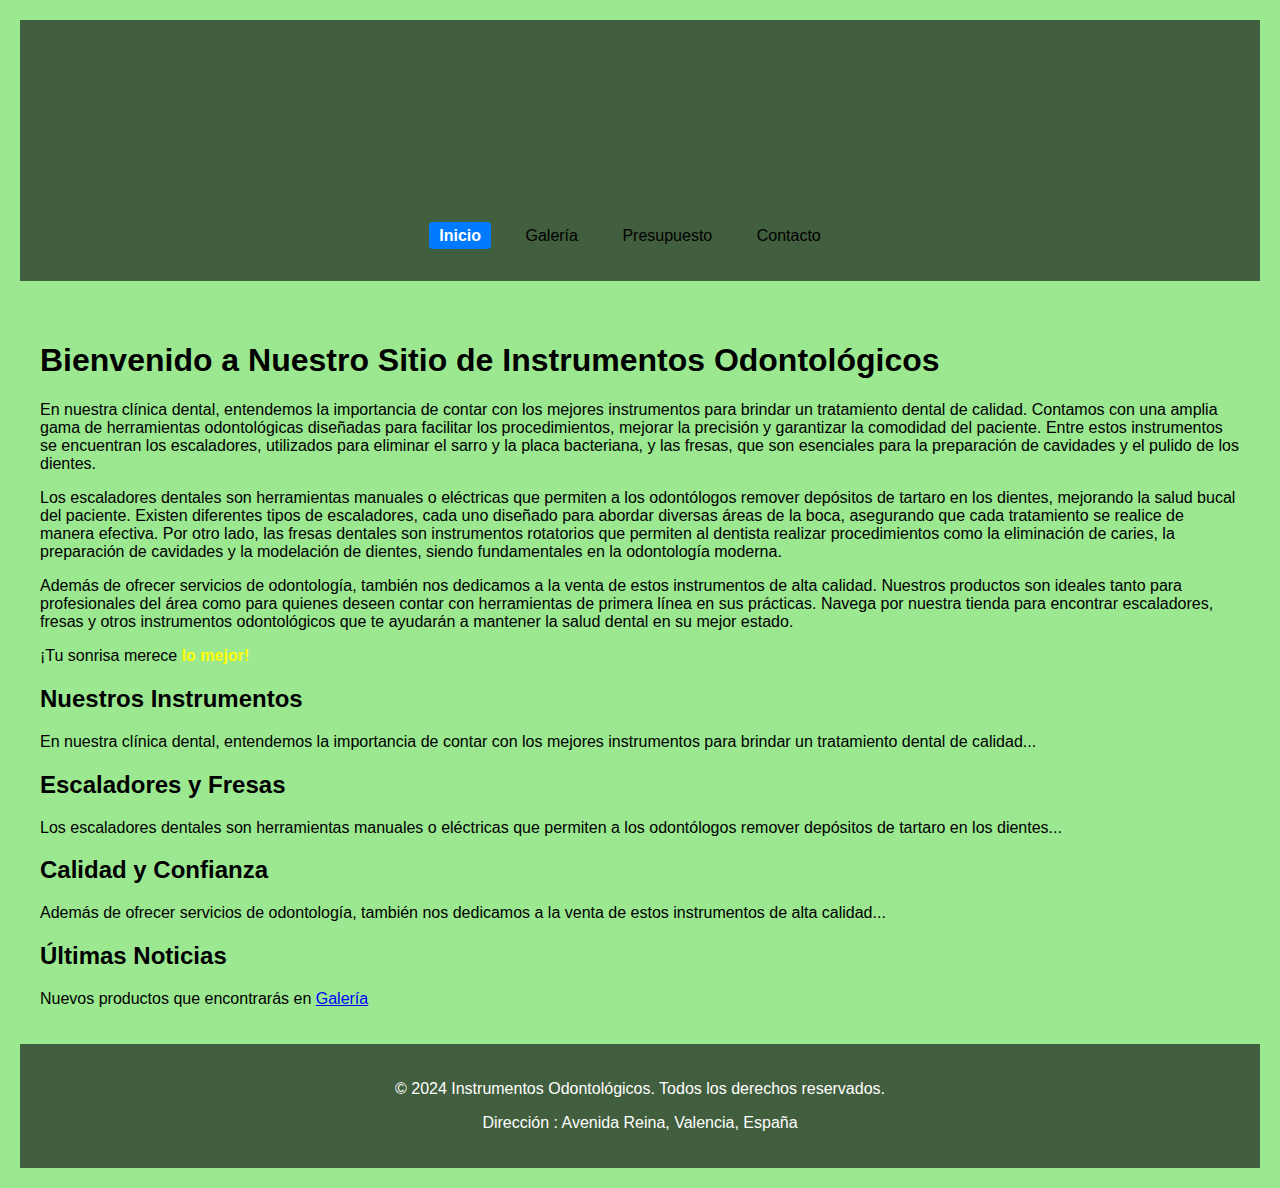
<file: index.html>
<!DOCTYPE html>
<html lang="es">
<head>
    <meta charset="UTF-8">
    <meta name="viewport" content="width=device-width, initial-scale=1.0">
    <title>Rominaodonto</title>
    <link rel="stylesheet" href="css/styles.css">
 
</head>
<body>
    
    
    <header>
        <img src="images/logo.png" alt="Logo" class="logo">
        <nav>
            <ul>
                <li><a href="index.html" class="active">Inicio</a></li>
                <li><a href="views/galeria.html">Galería</a></li>
                <li><a href="views/presupuesto.html">Presupuesto</a></li>
                <li><a href="views/contacto.html">Contacto</a></li>
            </ul>
        </nav>
    </header>

    <main>
        <h1>Bienvenido a Nuestro Sitio de Instrumentos Odontológicos</h1>
        <p>En nuestra clínica dental, entendemos la importancia de contar con los mejores instrumentos para brindar un tratamiento dental de calidad. Contamos con una amplia gama de herramientas odontológicas diseñadas para facilitar los procedimientos, mejorar la precisión y garantizar la comodidad del paciente. 
            Entre estos instrumentos se encuentran los escaladores, utilizados para eliminar el sarro y la placa bacteriana, y las fresas, que son esenciales para la preparación de cavidades y el pulido de los dientes.</p>
        <p>Los escaladores dentales son herramientas manuales o eléctricas que permiten a los odontólogos remover depósitos de tartaro en los dientes, mejorando la salud bucal del paciente. Existen diferentes tipos de escaladores, cada uno diseñado para abordar diversas áreas de la boca, asegurando que cada tratamiento se realice de manera efectiva. Por otro lado, las fresas dentales son instrumentos rotatorios que permiten al dentista realizar procedimientos como la eliminación de caries, la preparación de cavidades y la modelación de dientes, siendo fundamentales en la odontología moderna.</p>
        <p>Además de ofrecer servicios de odontología, también nos dedicamos a la venta de estos instrumentos de alta calidad. Nuestros productos son ideales tanto para profesionales del área como para quienes deseen contar con herramientas de primera línea en sus prácticas. Navega por nuestra tienda para encontrar escaladores, fresas y otros instrumentos odontológicos que te ayudarán a mantener la salud dental en su mejor estado. </p>
        <p>¡Tu sonrisa merece <span class="highlight">lo mejor!</span></p>
        <section>
            <h2>Nuestros Instrumentos</h2>
            <p>En nuestra clínica dental, entendemos la importancia de contar con los mejores instrumentos para brindar un tratamiento dental de calidad...</p>
        </section>

        <!-- Sección 2 -->
        <section>
            <h2>Escaladores y Fresas</h2>
            <p>Los escaladores dentales son herramientas manuales o eléctricas que permiten a los odontólogos remover depósitos de tartaro en los dientes...</p>
        </section>

        <!-- Sección 3 -->
        <section>
            <h2>Calidad y Confianza</h2>
            <p>Además de ofrecer servicios de odontología, también nos dedicamos a la venta de estos instrumentos de alta calidad...</p>
        </section>

        <!-- Sección 4: Noticias -->
        <section>
            <h2>Últimas Noticias</h2>
            <p>Nuevos productos que encontrarás en <a href="views/galeria.html">Galería</a> </p>
           <!-- Este contenedor se usará para cargar las noticias -->
        </section>
        
    </main>

    <footer>
      
            <p>&copy; 2024 Instrumentos Odontológicos. Todos los derechos reservados.</p>
            <p id="direccion-empresa"> Dirección : Avenida Reina, Valencia, España</p>
    
    </footer>
    <script src="js/scripts.js"></script>
    

</body>
</html>
</file>
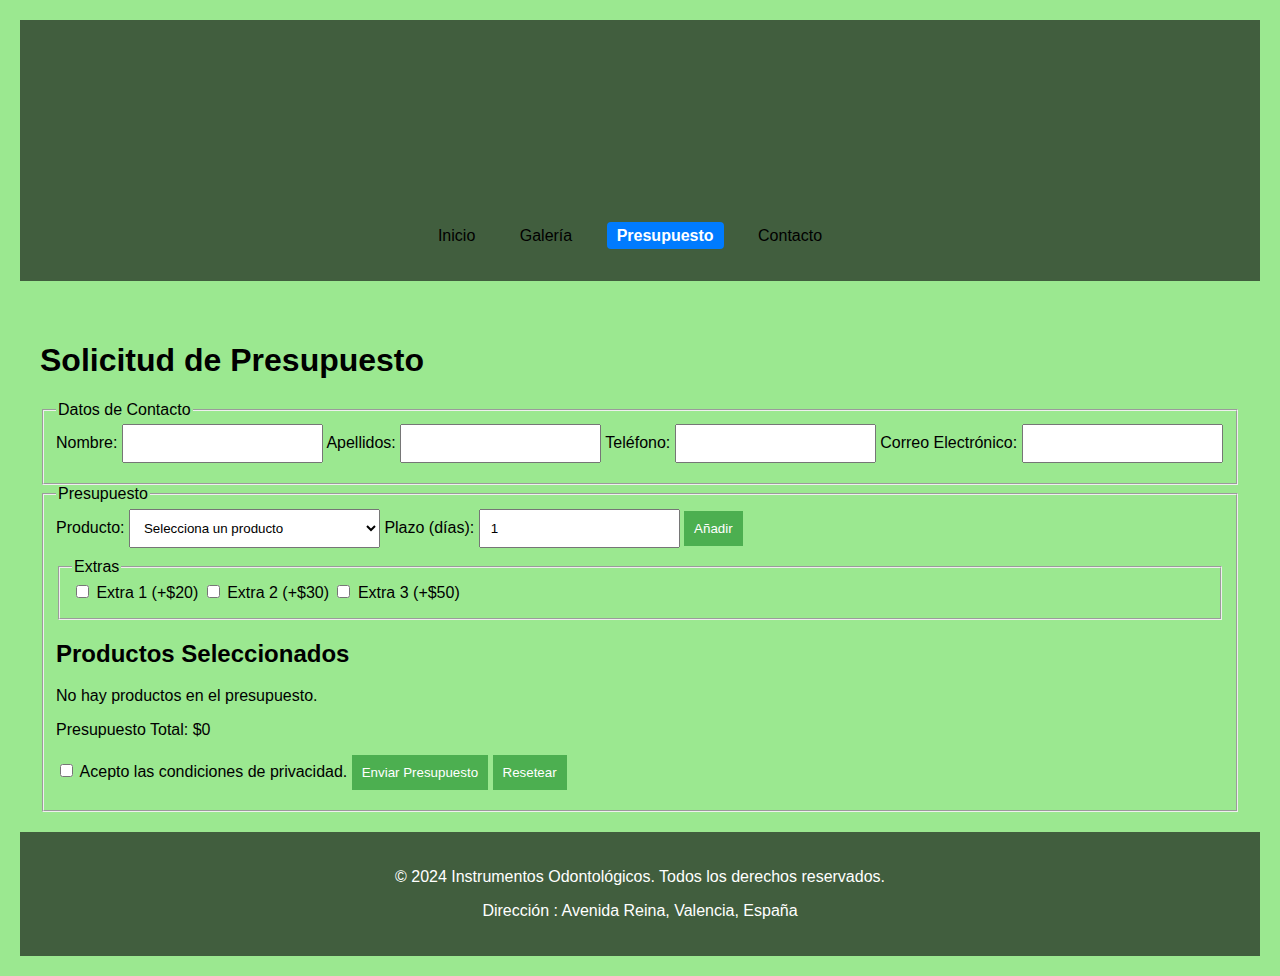
<file: views/presupuesto.html>
<!DOCTYPE html>
<html lang="es">
<head>
    <meta charset="UTF-8">
    <meta name="viewport" content="width=device-width, initial-scale=1.0">
    <title>Presupuesto</title>
    <link rel="stylesheet" href="../css/styles.css">
</head>

<body style="background-color: #9be890;">
    <header>
        <img src="../images/logo.png" alt="Logo" class="logo">
        <nav>
            <ul>
                <li><a href="../index.html">Inicio</a></li>
                <li><a href="../views/galeria.html">Galería</a></li>
                <li><a href="presupuesto.html" class="active">Presupuesto</a></li>
                <li><a href="../views/contacto.html">Contacto</a></li>
            </ul>
        </nav>
    </header>

    <main>
        <h1>Solicitud de Presupuesto</h1>
        <form id="presupuesto-form">
            <fieldset>
                <legend>Datos de Contacto</legend>
                <label for="nombre">Nombre:</label>
                <input type="text" id="nombre" required maxlength="15" pattern="[A-Za-z]+" title="Solo letras, máximo 15 caracteres">
                
                <label for="apellidos">Apellidos:</label>
                <input type="text" id="apellidos" required maxlength="40" pattern="[A-Za-z ]+" title="Solo letras, máximo 40 caracteres">
                
                <label for="telefono">Teléfono:</label>
                <input type="tel" id="telefono" required maxlength="9" pattern="\d{9}" title="Solo números, máximo 9 dígitos">
                
                <label for="email">Correo Electrónico:</label>
                <input type="email" id="email" required>
            </fieldset>

            <fieldset>
                <legend>Presupuesto</legend>
                <label for="producto">Producto:</label>
                <select id="producto" required>
                    <option value="" disabled selected>Selecciona un producto</option>
                    <option value="producto1" data-precio="100">Escalador de dientes - $100</option>
                    <option value="producto2" data-precio="150">Instrumentos de exploración - $150</option>
                    <option value="producto3" data-precio="200">Fresas odontológicas - $200</option>
                </select>
            
                <label for="plazo">Plazo (días):</label>
                <input type="number" id="plazo" min="1" value="1" required>
                <button type="button" id="añadir-producto">Añadir</button> <!-- Botón Añadir -->
            
                <fieldset>
                    <legend>Extras</legend>
                    <label><input type="checkbox" class="extra" value="20"> Extra 1 (+$20)</label>
                    <label><input type="checkbox" class="extra" value="30"> Extra 2 (+$30)</label>
                    <label><input type="checkbox" class="extra" value="50"> Extra 3 (+$50)</label>
                </fieldset>
                <h2>Productos Seleccionados</h2>
                <div id="presupuesto-container"></div>
                <p id="presupuesto-final">Presupuesto Total: $0</p>
                <label>
                    <input type="checkbox" id="aceptar" required>
                    Acepto las condiciones de privacidad.
                </label>
                <button id="btn-enviar-presupuesto">Enviar Presupuesto</button>

                <button type="reset" id="resetear-presupuesto">Resetear</button>
                
            </fieldset>
            
        </form>
    </main>

    <footer>
        <p>&copy; 2024 Instrumentos Odontológicos. Todos los derechos reservados.</p>
        <p id="direccion-empresa"> Dirección : Avenida Reina, Valencia, España</p>
    </footer>
    <script src="../js/scripts.js"></script>
    

</body>
</html>
</file>
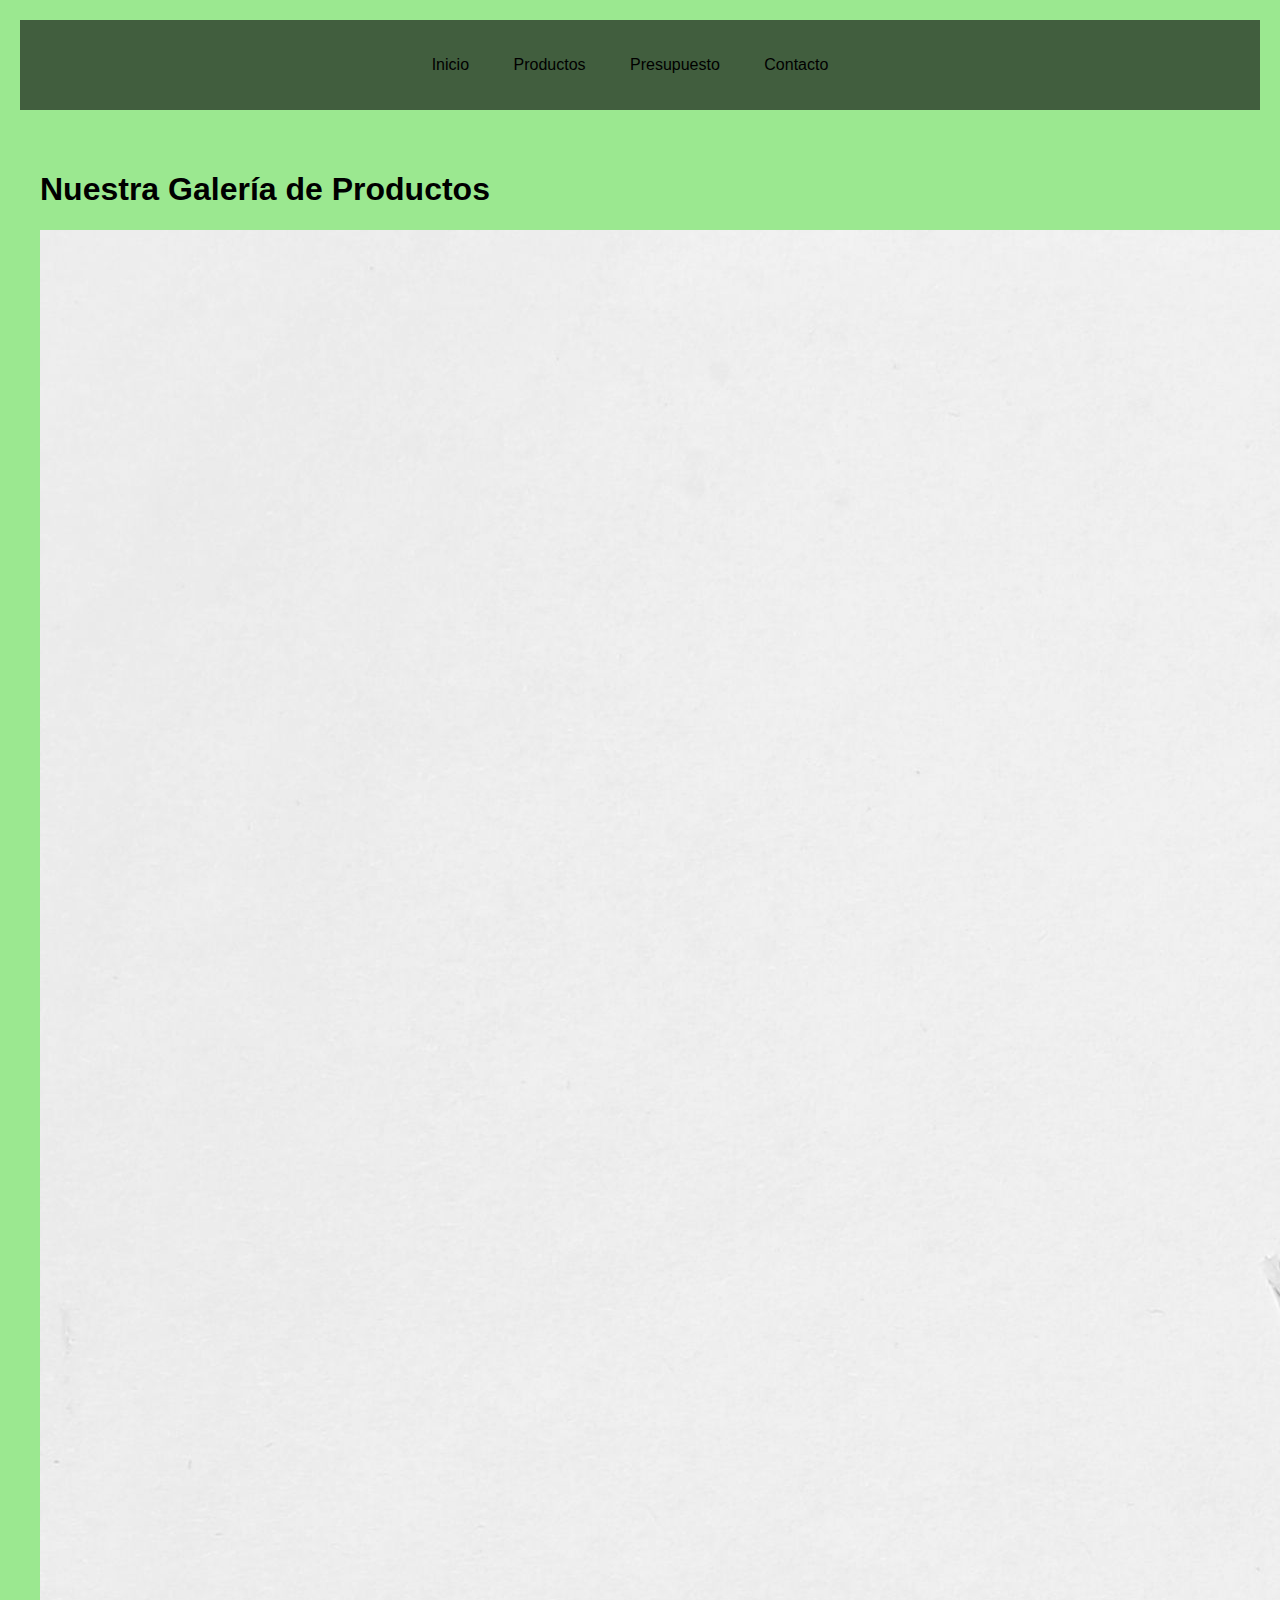
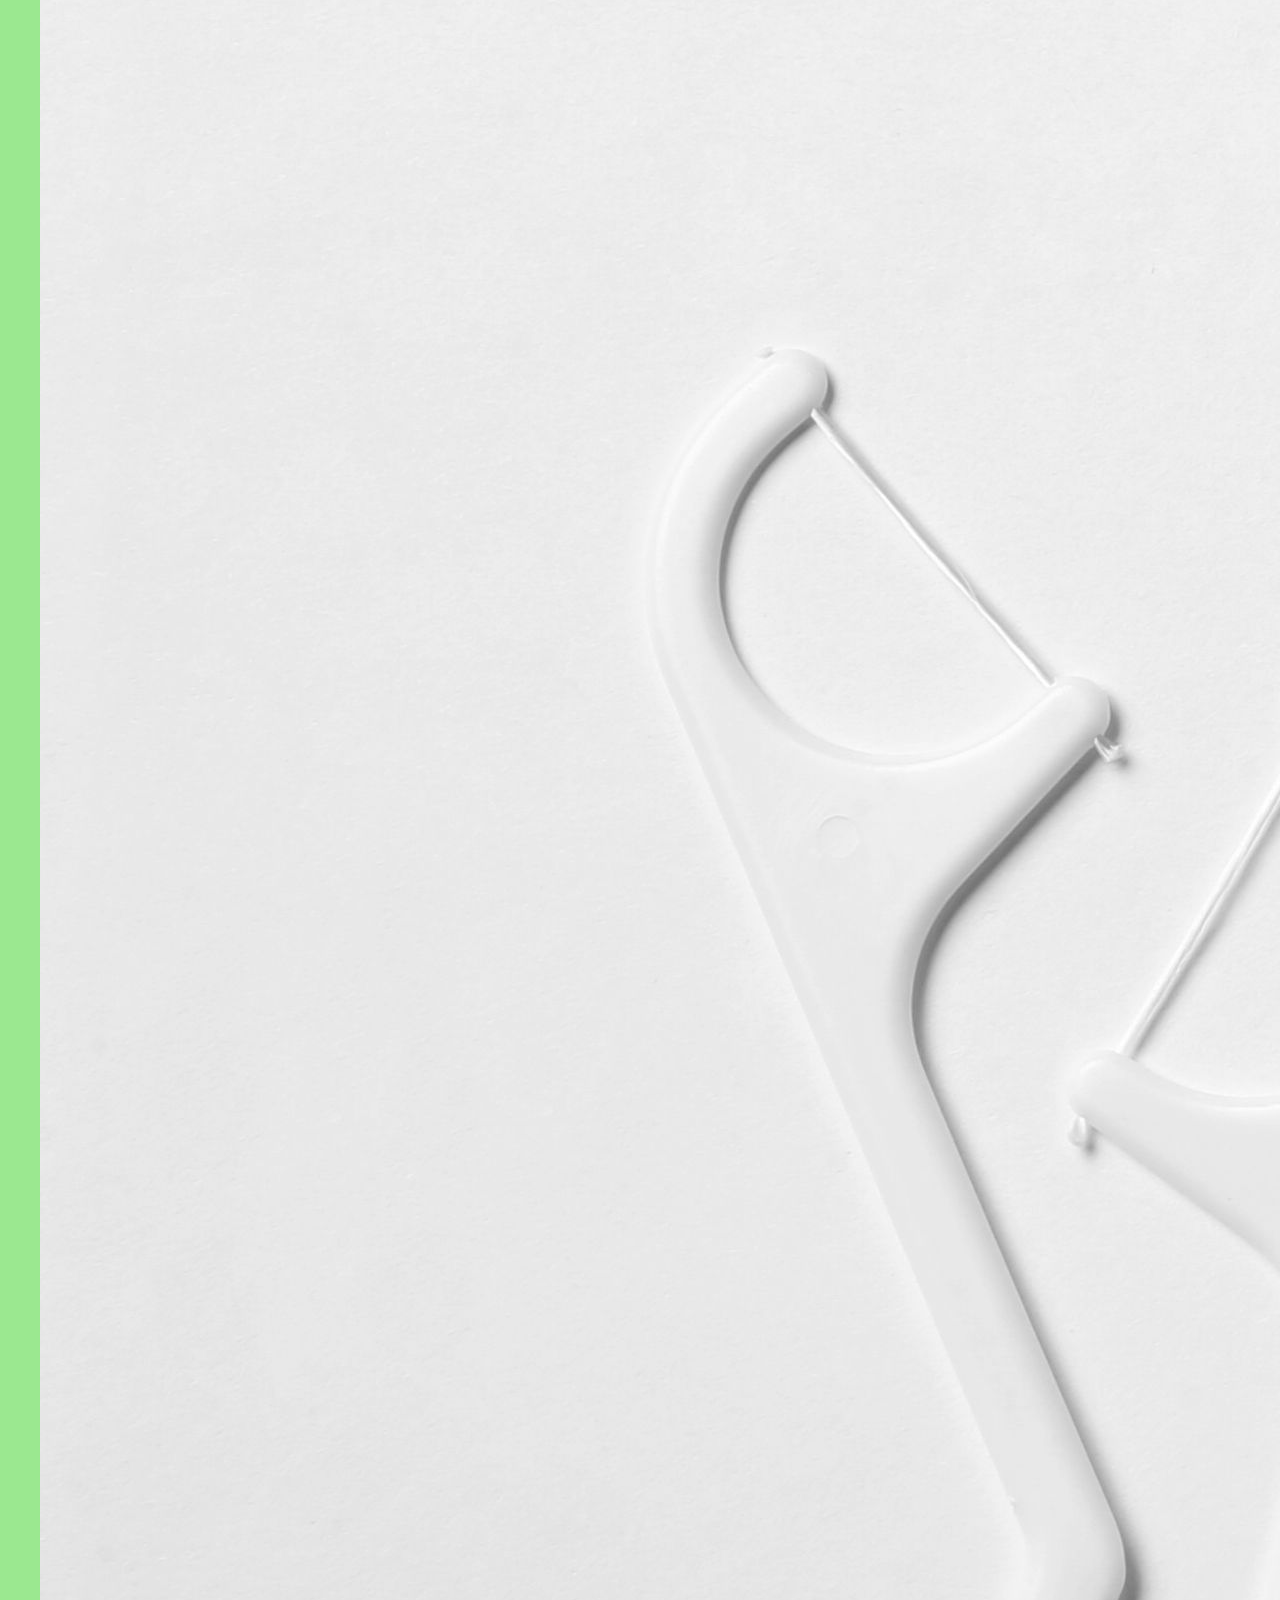
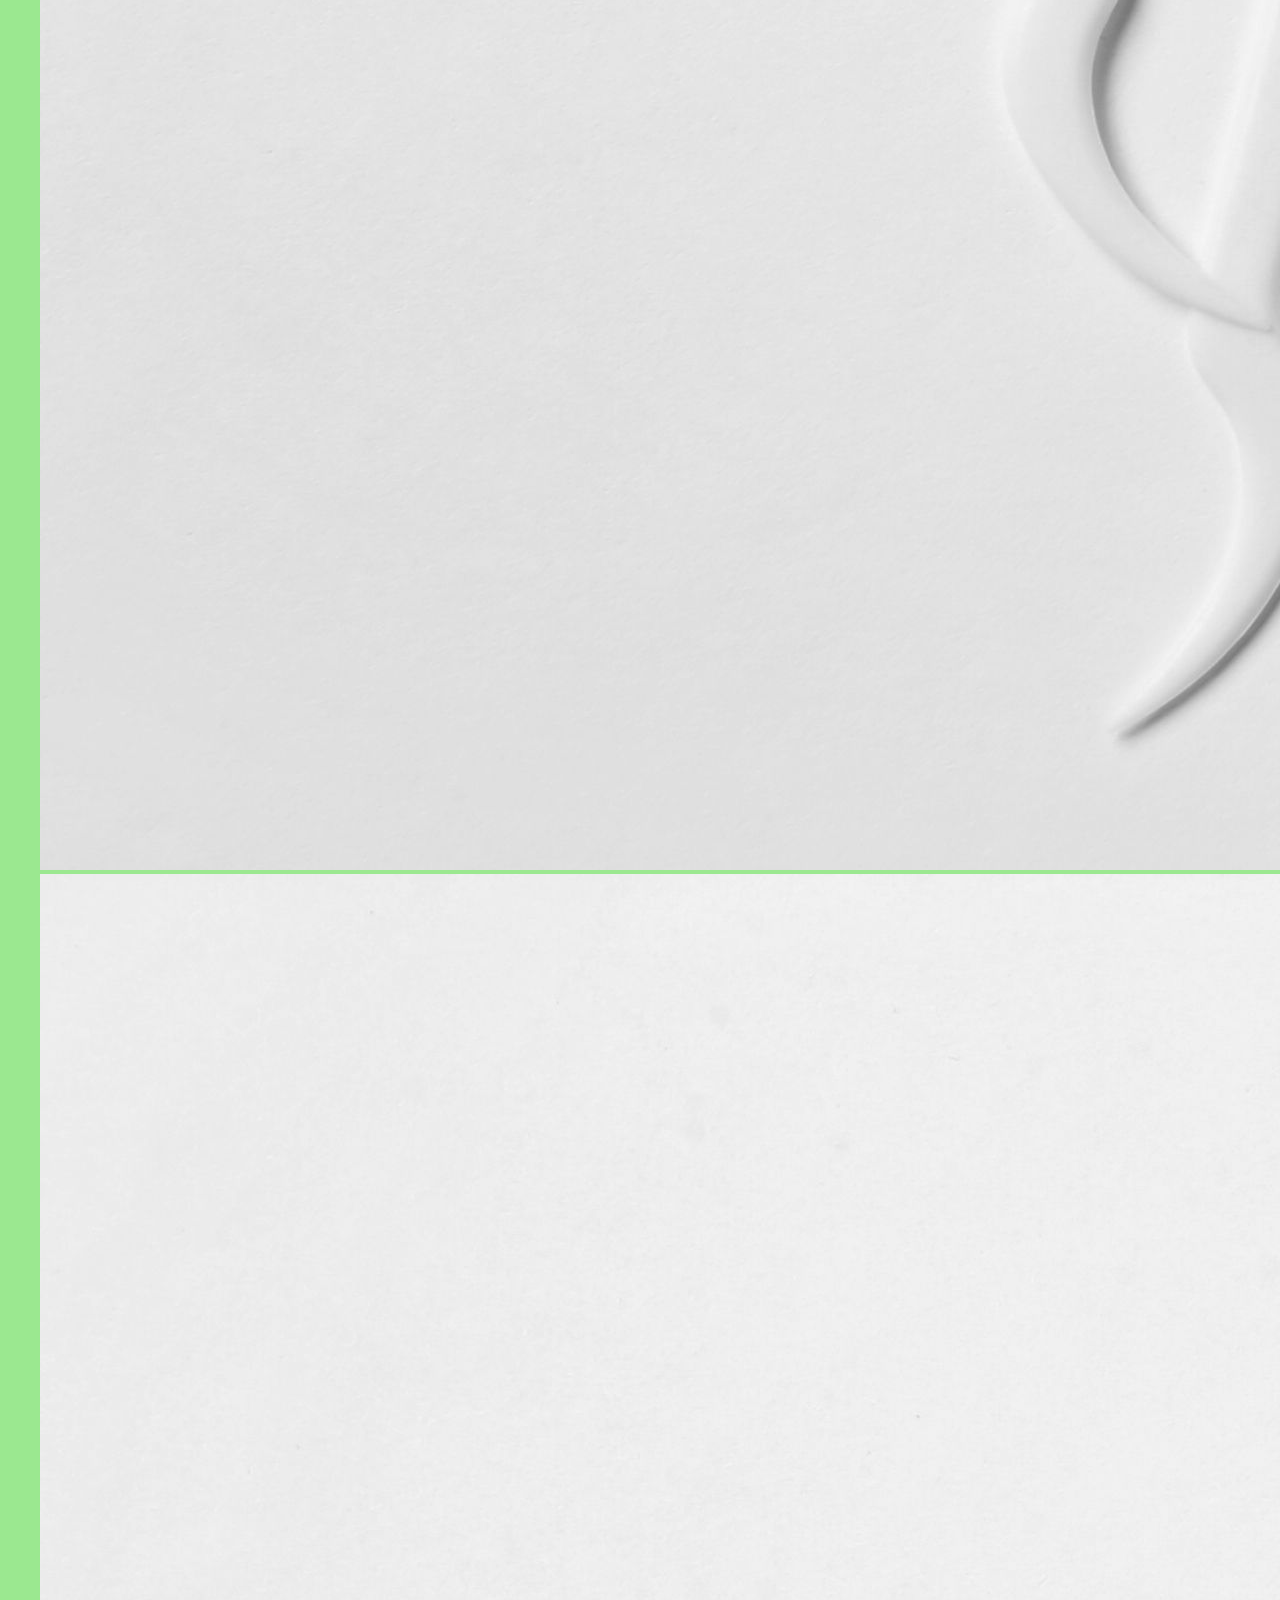
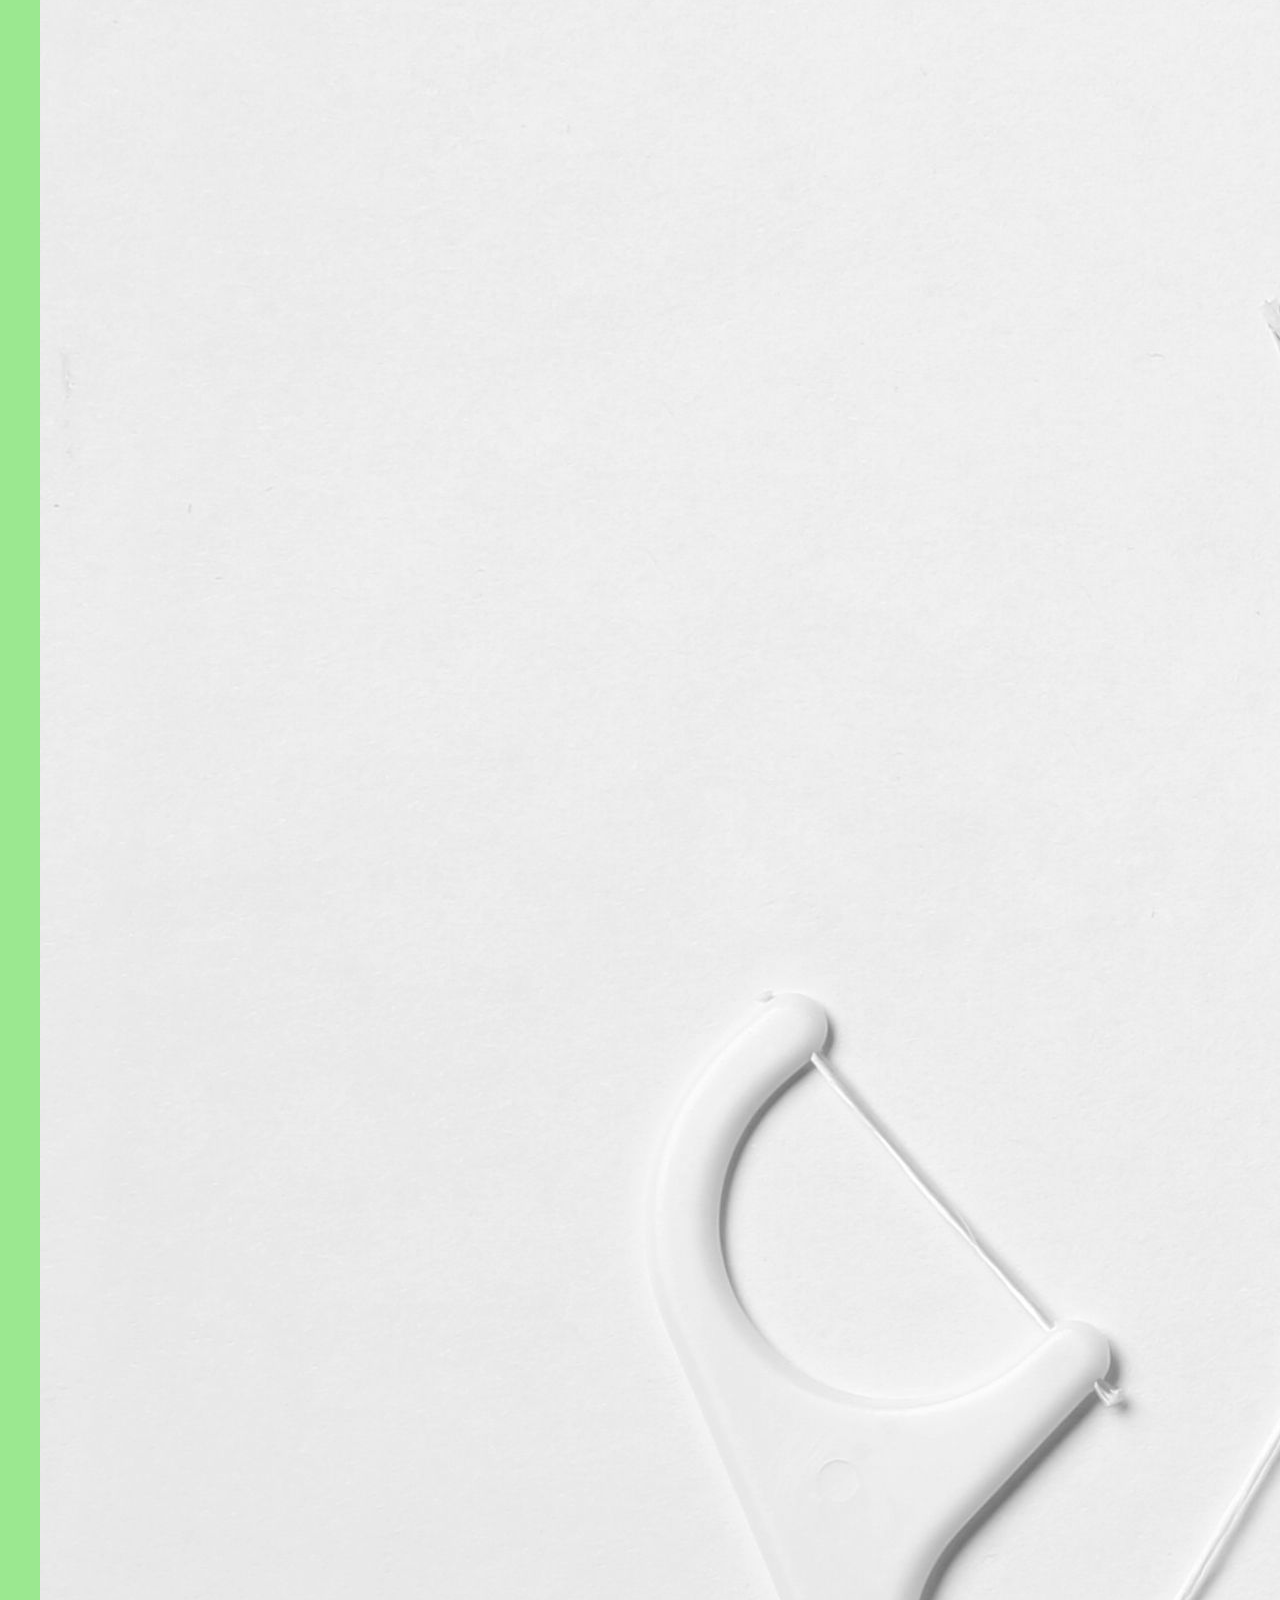
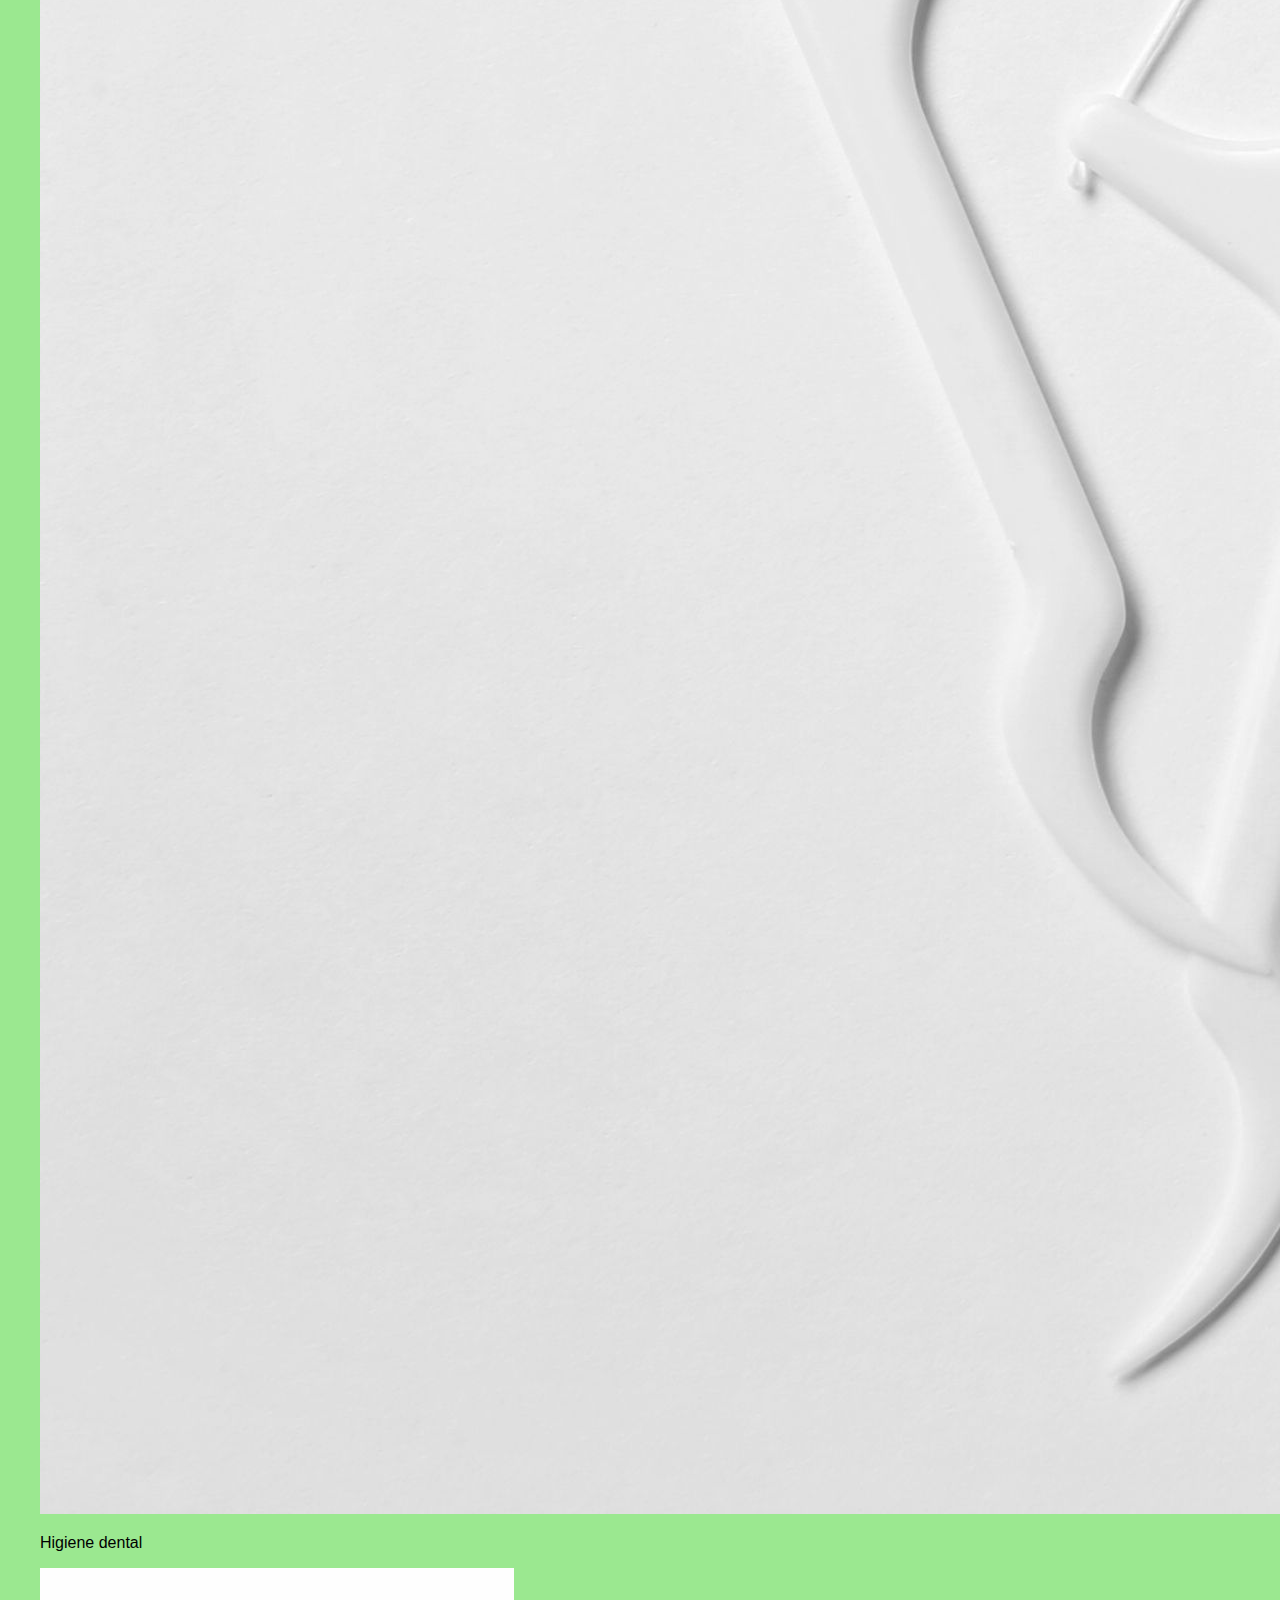
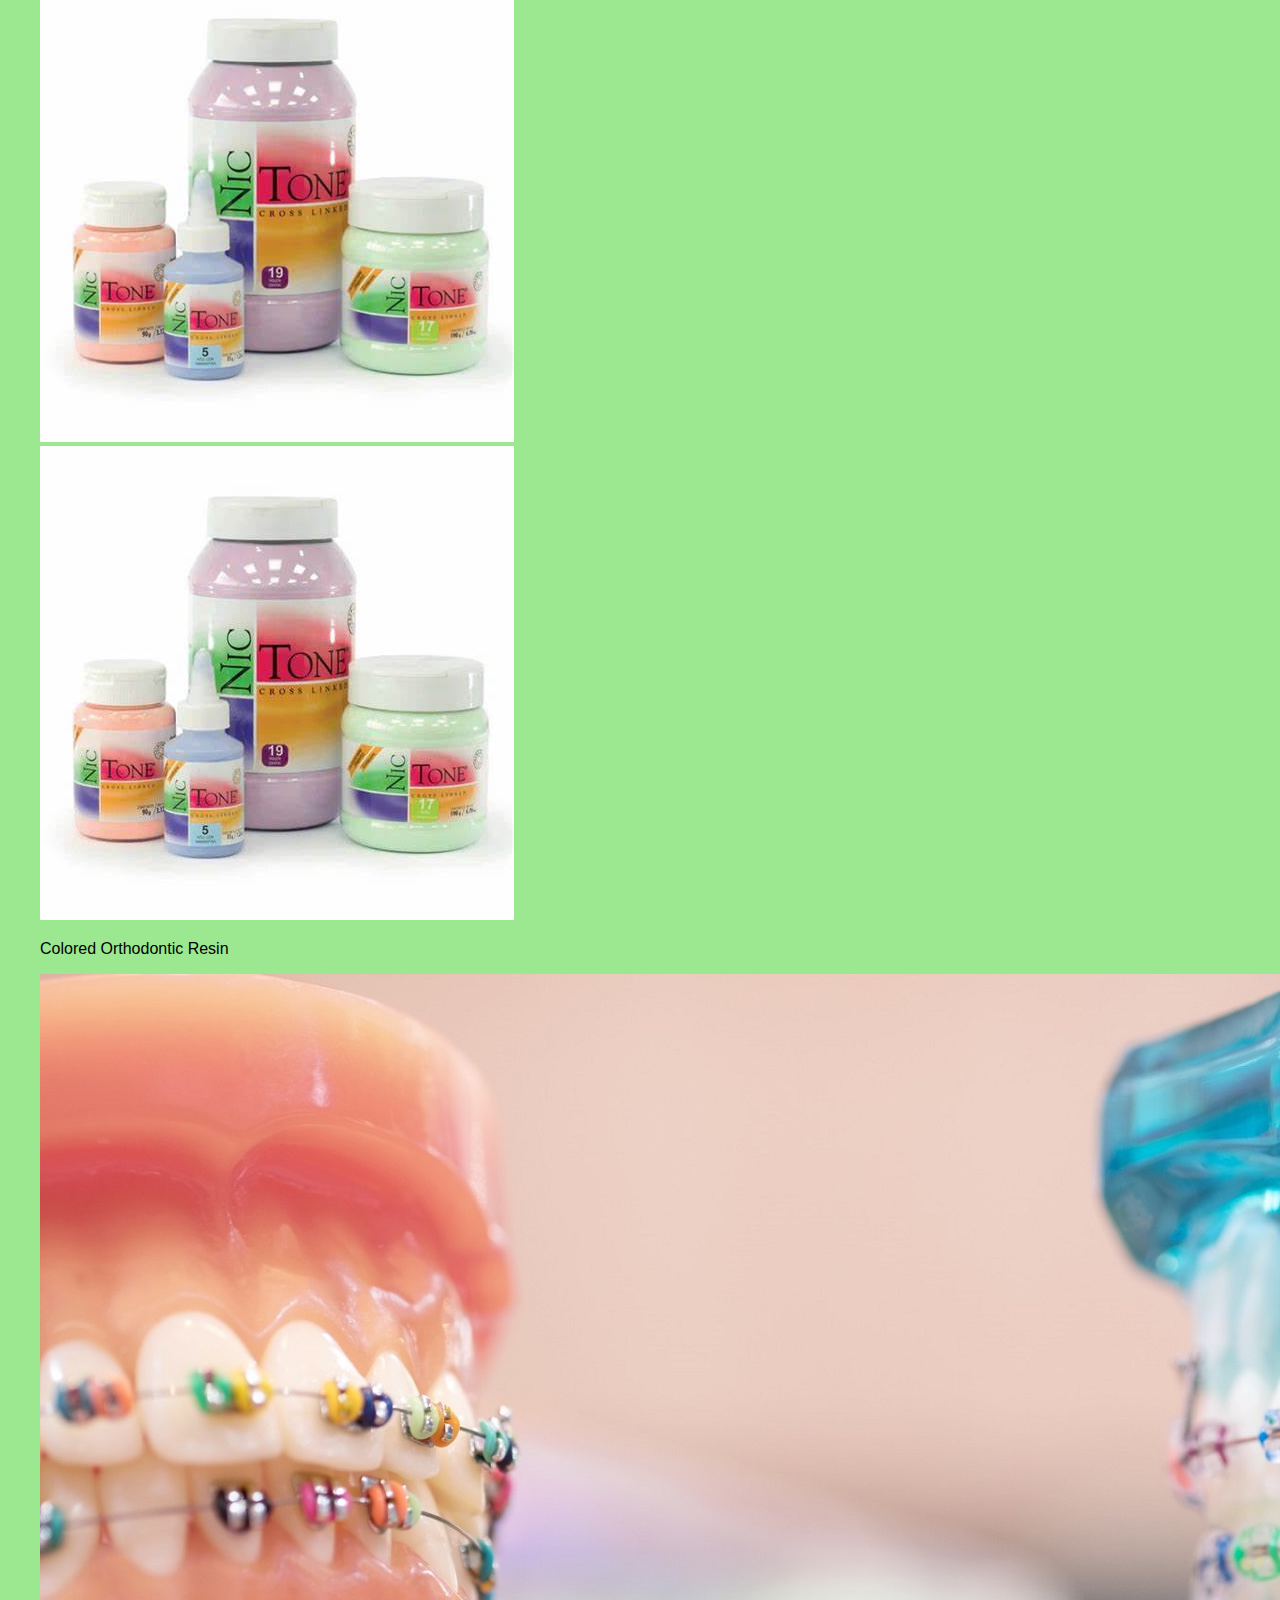
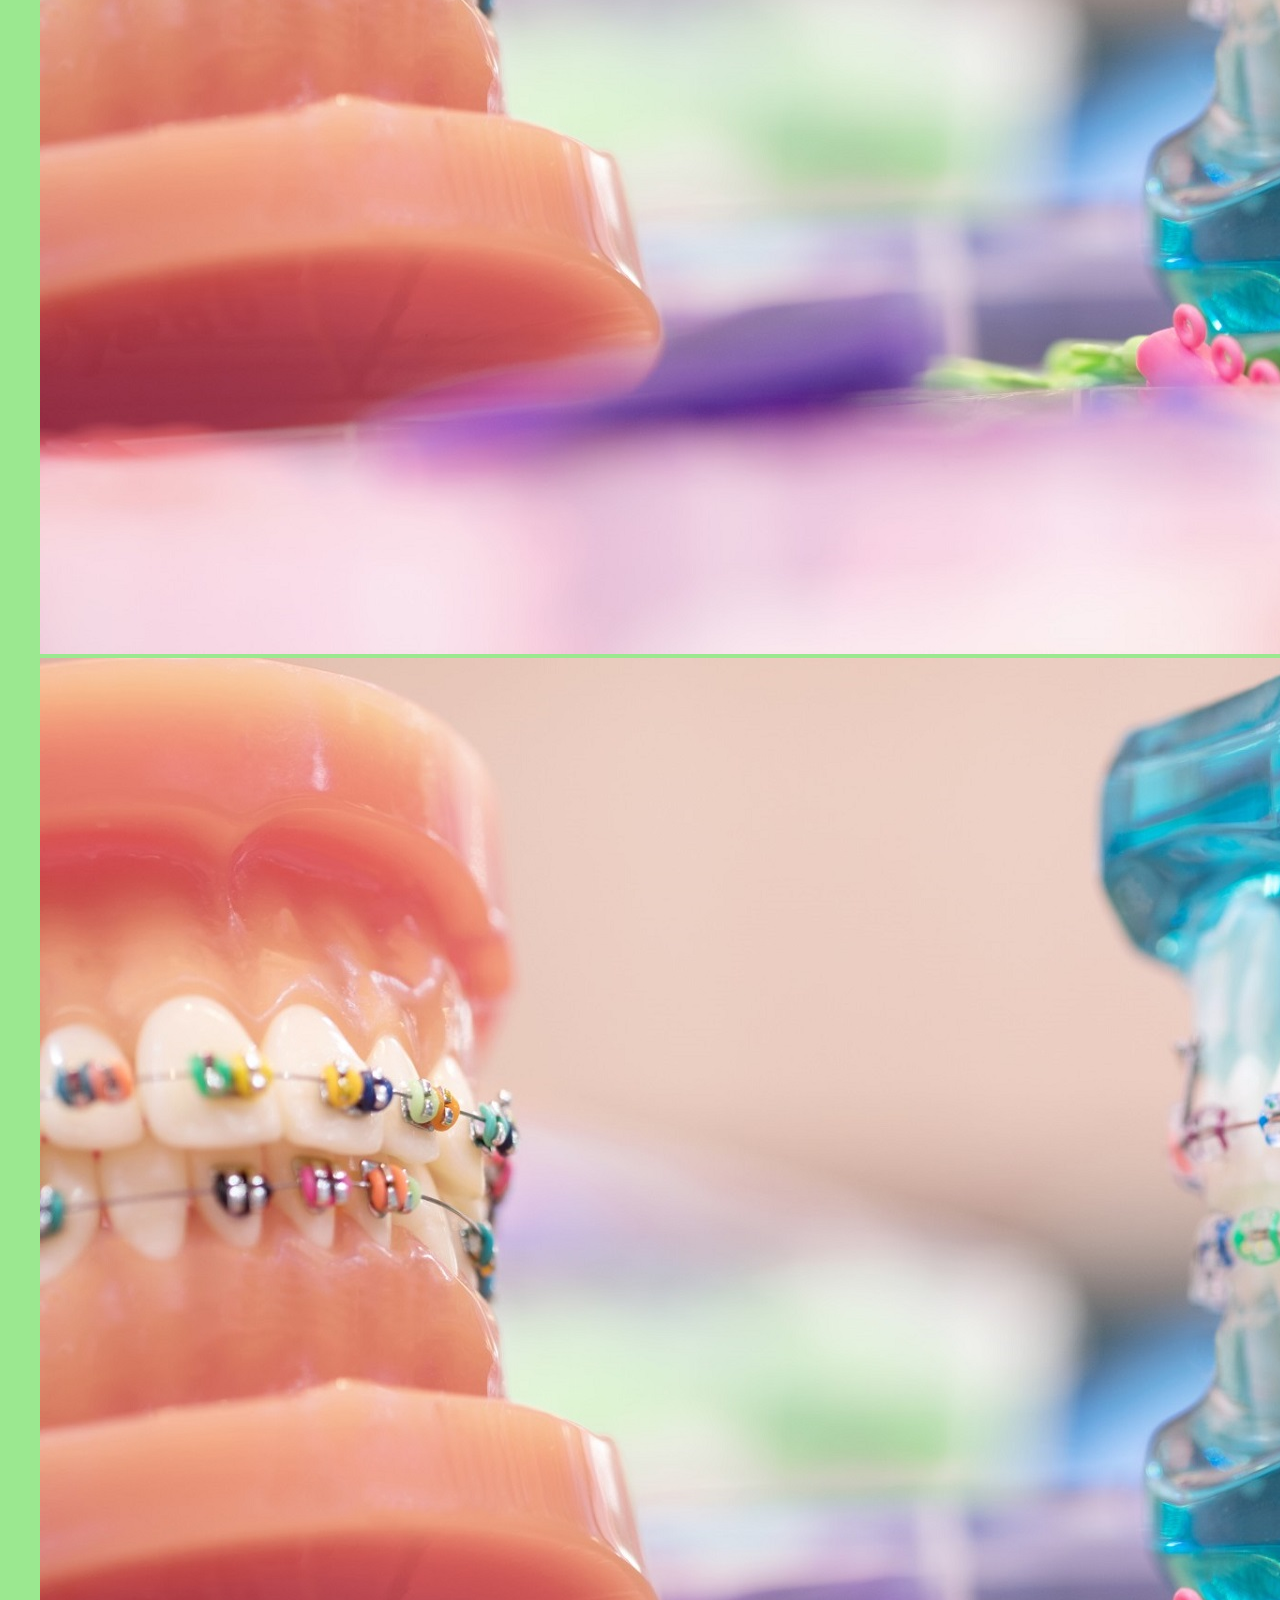
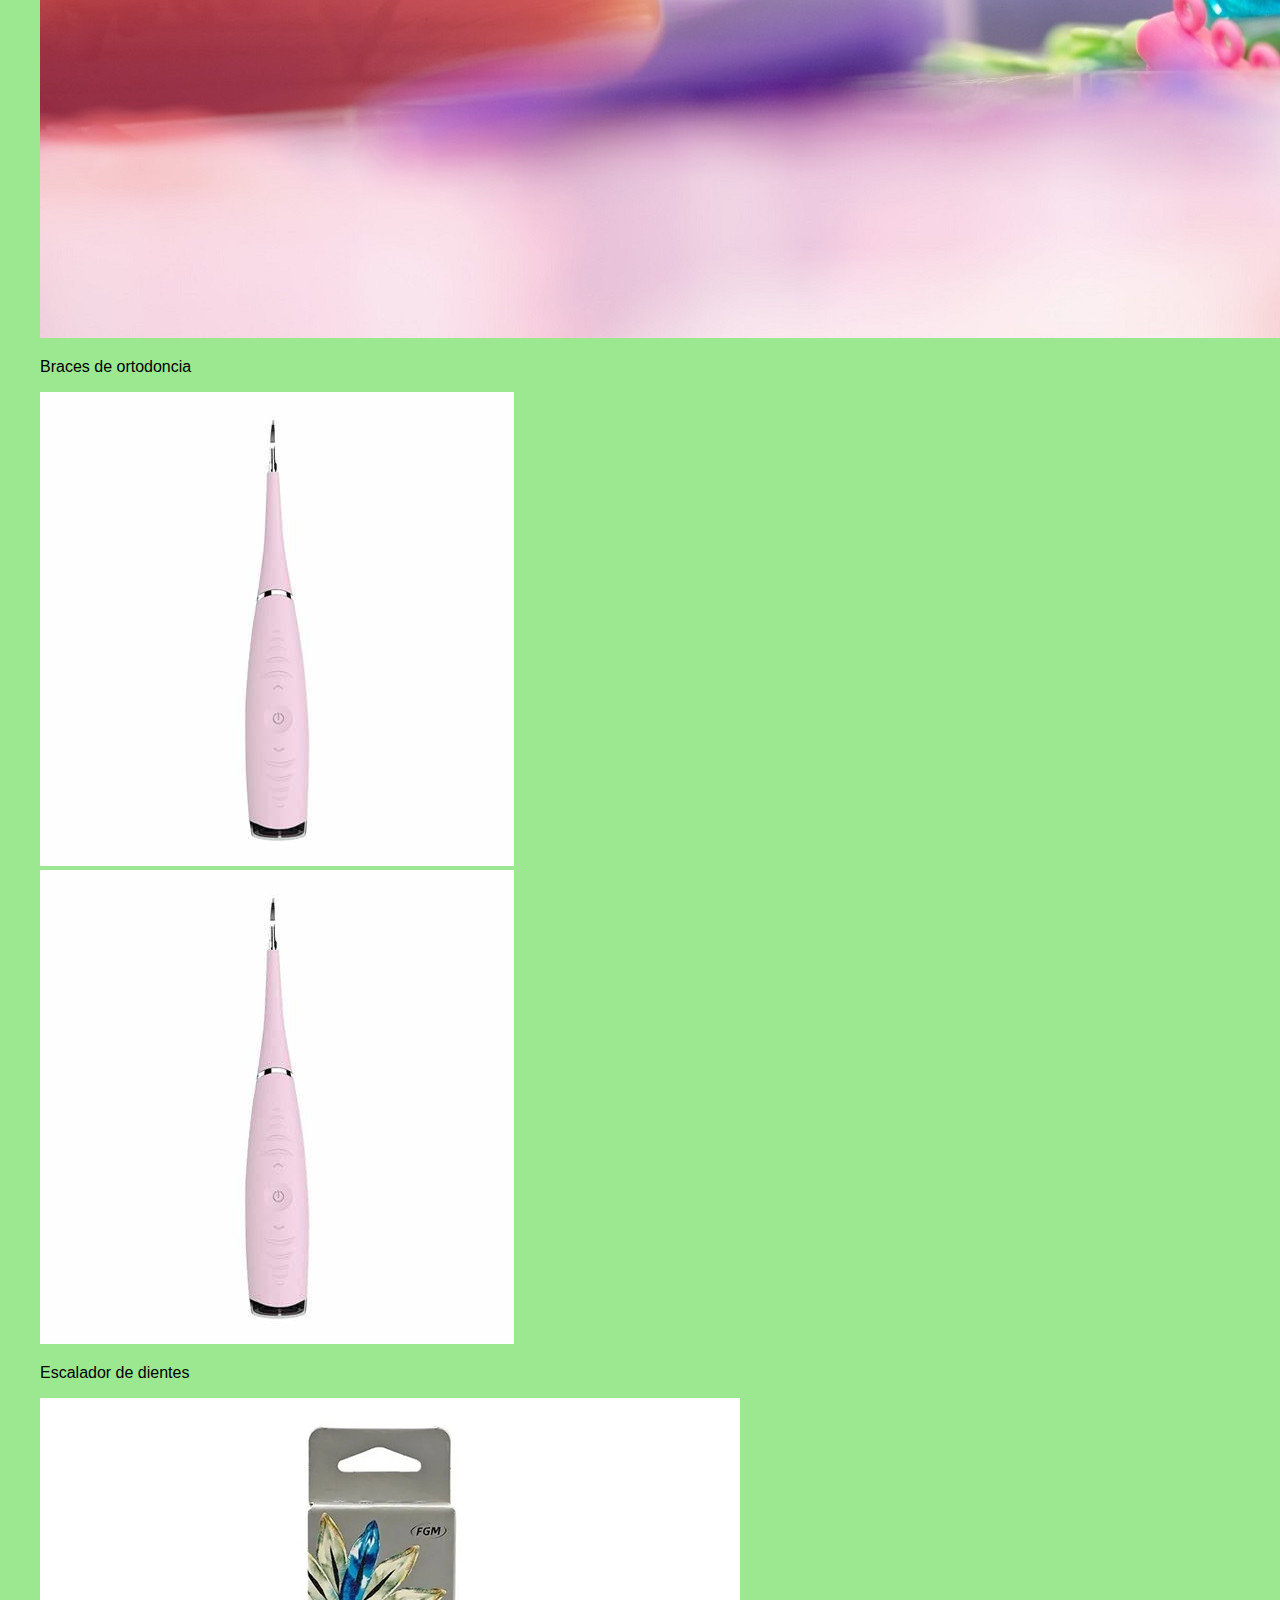
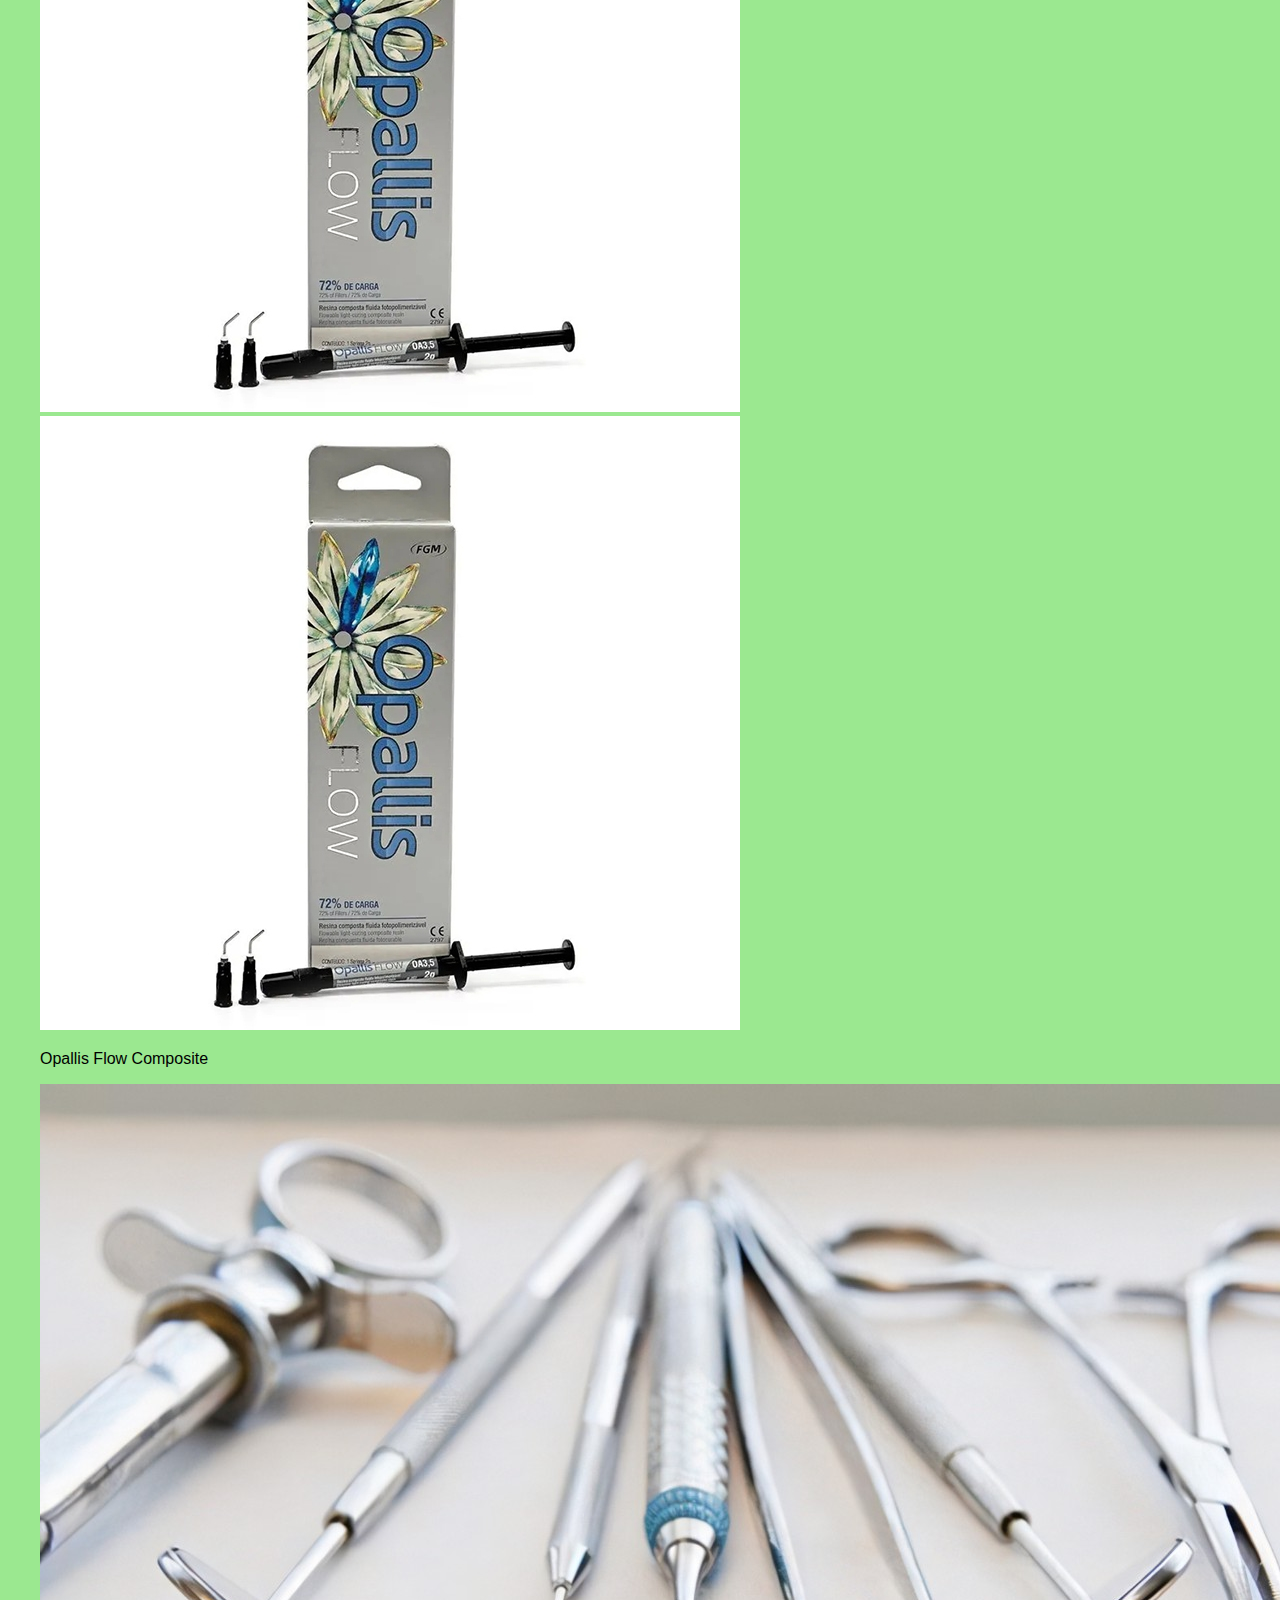
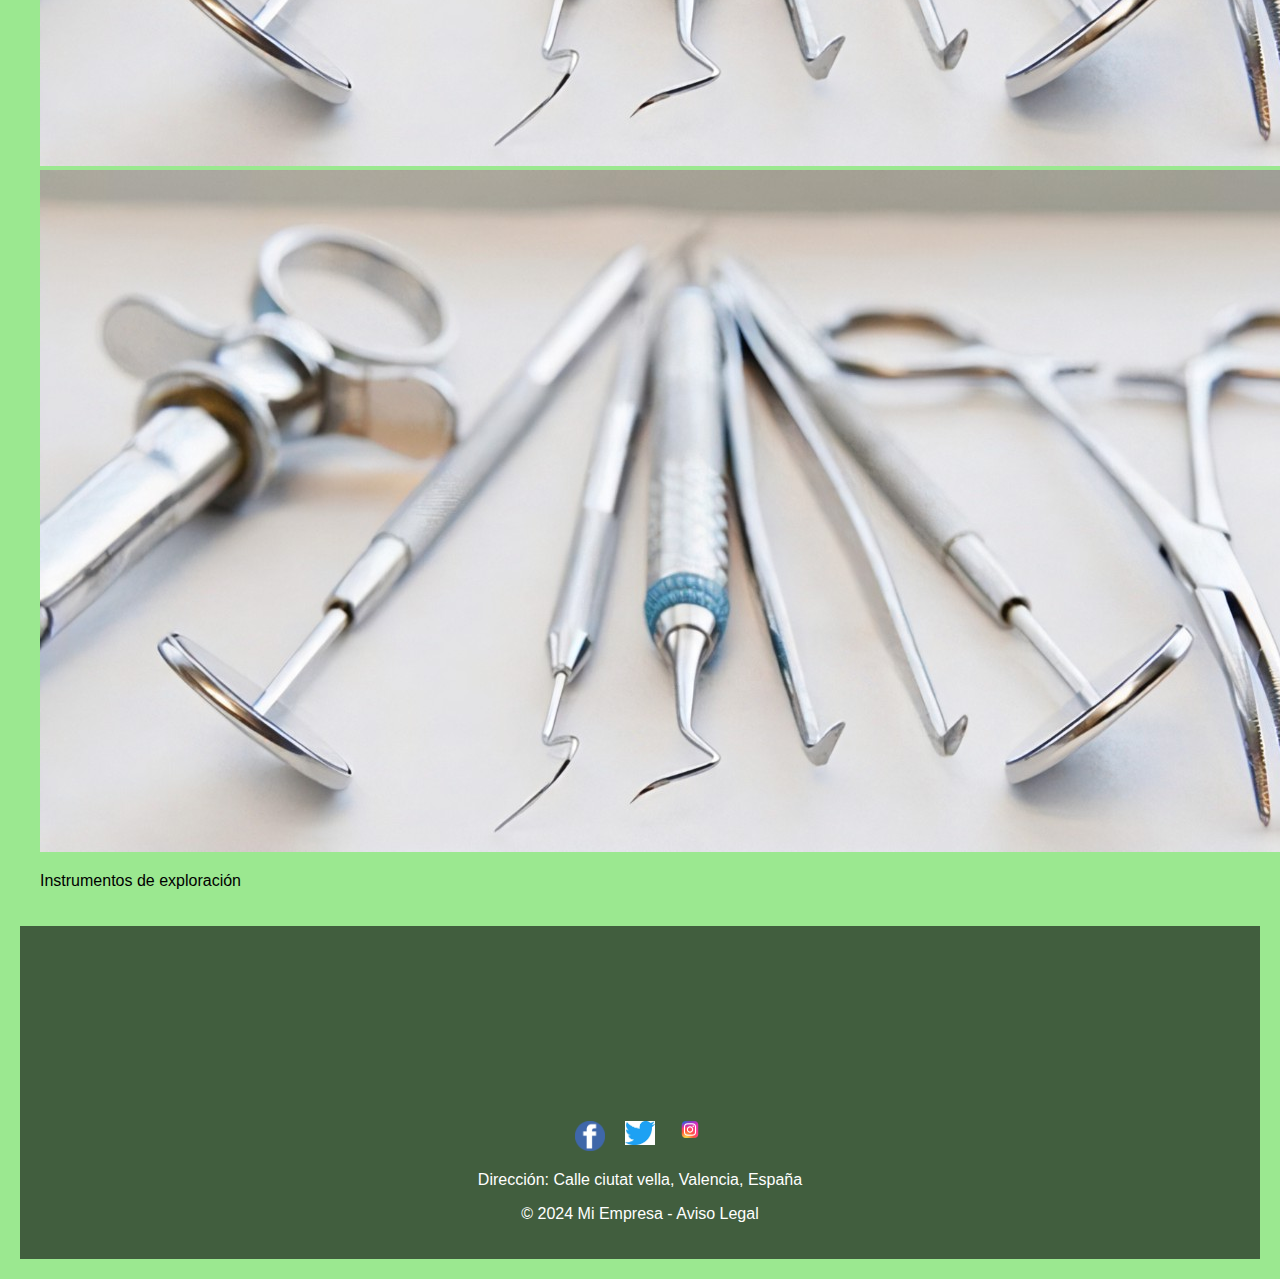
<file: views/productos.html>
<!DOCTYPE html>
<html lang="es">
<head>
    <meta charset="UTF-8">
    <meta name="viewport" content="width=device-width, initial-scale=1.0">
    <title>Productos - Mi Empresa</title>
    <link rel="stylesheet" href="../css/styles.css">
</head>
<body>

    <header>
        <nav>
            <ul>
                <li><a href="../index.html">Inicio</a></li>
                <li><a href="productos.html" class="activo">Productos</a></li>
                <li><a href="presupuesto.html">Presupuesto</a></li>
                <li><a href="contacto.html">Contacto</a></li>
            </ul>
        </nav>
    </header>

    <main>
        <h1>Nuestra Galería de Productos</h1>
        <div class="galeria">
            <div class="galeria-item">
                <img src="../images/productos/producto1.jpg" alt="Higiene dental" class="galeria-img"> 
                <div class="overlay">
                    <img src="../images/productos/producto1.jpg" alt="Higiene dental Ampliada" class="galeria-img-ampliada">
                </div>
                <p>Higiene dental</p>
            </div>
            <div class="galeria-item">
                <img src="../images/productos/producto2.jpg" alt="Colored Orthodontic Resin" class="galeria-img">
                <div class="overlay">
                    <img src="../images/productos/producto2.jpg" alt="Colored Orthodontic Resin Ampliada" class="galeria-img-ampliada">
                </div>
                <p>Colored Orthodontic Resin</p>
            </div>
            <div class="galeria-item">
                <img src="../images/productos/producto3.jpg" alt="Braces de ortodoncia" class="galeria-img">
                <div class="overlay">
                    <img src="../images/productos/producto3.jpg" alt="Braces de ortodoncia Ampliada" class="galeria-img-ampliada">
                </div>
                <p>Braces de ortodoncia</p>
            </div>
            <div class="galeria-item">
                <img src="../images/productos/producto4.jpg" alt="Escalador de dientes" class="galeria-img">
                <div class="overlay">
                    <img src="../images/productos/producto4.jpg" alt="Escalador de dientes Ampliada" class="galeria-img-ampliada">
                </div>
                <p>Escalador de dientes</p>
            </div>
            <div class="galeria-item">
                <img src="../images/productos/producto5.jpg" alt="Opallis Flow Composite" class="galeria-img">
                <div class="overlay">
                    <img src="../images/productos/producto5.jpg" alt="Opallis Flow Composite Ampliada" class="galeria-img-ampliada">
                </div>
                <p>Opallis Flow Composite</p>
            </div>
            <div class="galeria-item">
                <img src="../images/productos/producto6.jpg" alt="Instrumentos de exploración" class="galeria-img">
                <div class="overlay">
                    <img src="../images/productos/producto6.jpg" alt="Instrumentos de exploración Ampliada" class="galeria-img-ampliada">
                </div>
                <p>Instrumentos de exploración</p>
            </div>
        </div>
    </main>
    

    <!-- Pie de página -->
    <footer>
        <div class="footer-container">
            <div class="logo-footer">
                <img src="../images/logo.png" alt="Logo de la Empresa" class="logo">
                <div class="redes-sociales">
                    <a href="#"><img src="../images/social_icons/facebook.png" alt="Facebook"></a>
                    <a href="#"><img src="../images/social_icons/twitter.png" alt="Twitter"></a>
                    <a href="#"><img src="../images/social_icons/instagram.png" alt="Instagram"></a>
                </div>
                <div class="direccion">
                    <p>Dirección: Calle ciutat vella, Valencia, España</p>
                </div>
                <div class="aviso-legal">
                    <p>&copy; 2024 Mi Empresa - Aviso Legal</p>
                </div>
            </div>        
        </div>    
    </footer>
</body>
</html>
</file>
<file: css/styles.css>
/* styles.css */
body {
    font-family: Arial, sans-serif;
    margin: 0;
    padding: 0;
    background-color: #9be890; /*  */
    display: flex; /*  */
    flex-direction: column; /*  */
    min-height: 100vh; /* */
    background-color: #9be890;

}
body {
    font-family: Arial, sans-serif;
    margin: 20px;
}

header {
    margin-bottom: 20px;
}

form {
    display: flex;
    flex-direction: column;
}

label {
    margin: 10px 0 5px;
}

input, select, button {
    padding: 10px;
    margin-bottom: 10px;
}

button {
    background-color: #4CAF50; /* Verde */
    color: white;
    border: none;
    cursor: pointer;
}

button:hover {
    background-color: #45a049; /* Un poco más oscuro al pasar el mouse */
}

   
#map {
    height: 400px; /* Altura del mapa */
    width: 100%; /* Ancho del mapa */
    max-width: 600px; /* Ancho máximo */
    margin: auto; /* Centrar el mapa */
}


header {
    background: #415e3e; /* */
    color: white; /* */
    padding: 20px 0;
    text-align: center; /* */
    display: flex;
    flex-direction: column; /* */
    align-items: center; /*  */
}

nav ul {
    list-style-type: none; /* Eliminar viñetas */
    padding: 0; /* Eliminar padding */
}

nav ul li {
    display: inline; /* Mostrar en línea */
    margin-right: 20px; /* Espaciado entre elementos */
}

nav ul li a {
    text-decoration: none; /* Sin subrayado */
    color: #000; /* Color del texto */
    padding: 5px 10px; /* Espaciado alrededor del texto */
    border-radius: 4px; /* Bordes redondeados */
}

nav ul li a.active {
    background-color: #007BFF; /* Color de fondo para el elemento activo */
    color: white; /* Color del texto para el elemento activo */
    font-weight: bold; /* Hacer el texto más destacado */
}


main {
    padding: 20px;
    flex: 1; /*  */
}

/* Estilos del footer */
footer {
    position: relative; /*  */
    background-color: #415e3e; /*  */
    color: rgb(255, 255, 255); /* */
    padding: 20px; /*  */
    text-align: center; /* */
    margin-top: auto; /*  */
}
.footer-container {
    max-width: 1200px; /*  */
    margin: 0 auto; /*  */
}


.logo {
    opacity: 0; /*  */
    transition: opacity 1s ease; /*  */
}

/* Clase para hacer que el logo aparezca */
.logo-visible {
    opacity: 1; /*  */
}
.logo-container {
    display: flex; /* */
    justify-content: center; /*  */
    align-items: center; /*  */
}





/* Estilos para la galería */
/* Otras reglas de CSS que ya tienes... */

/* Estilo para el contenedor de la galería */
#galeria-container {
    display: flex; /* Usa flexbox para alinear las imágenes */
    flex-wrap: wrap; /* Permite que las imágenes se ajusten a la línea */
    justify-content: center; /* Centra las imágenes horizontalmente */
    align-items: flex-start; /* Alinea las imágenes en la parte superior */
    gap: 20px; /* Espacio entre las imágenes */
    margin: 20px 0; /* Margen superior e inferior */
}

/* Estilo para cada imagen en la galería */
.imagen-galeria {
    text-align: center; /* Centra el texto debajo de las imágenes */
}

/* Estilo para la etiqueta <img> en la galería */
.img-galeria {
    width: 200px; /* Ancho de las imágenes */
    height: 200px; /* Alto de las imágenes */
    object-fit: cover; /* Asegura que las imágenes se mantengan con el mismo aspecto */
    border: 1px solid #ccc; /* Borde gris alrededor de las imágenes */
    border-radius: 5px; /* Bordes redondeados */
    transition: transform 0.2s; /* Transición suave para el efecto hover */
}

/* Efecto hover para imágenes */
.img-galeria:hover {
    transform: scale(1.05); /* Agrandar la imagen al pasar el mouse */
}

.redes-sociales {
    display: flex; /*  */
    justify-content: center; /*  */
}

.redes-sociales img {
    width: 30px; /*  */
    height: auto;
    margin: 0 10px;
    transition: transform 0.3s;
}

.redes-sociales img:hover {
    transform: scale(1.1); /* */
}

/* Estilo para las secciones de noticias */
.noticia-titulo {
    cursor: pointer;
    color: #007BFF; /* Color azul para los títulos */
    font-weight: bold;
    margin: 10px 0;
}

.noticia-contenido {
    display: none; /* Inicialmente ocultamos el contenido */
    margin: 5px 0 15px 0;
    padding: 10px;
    background-color: #f8f9fa; /* Color de fondo claro */
    border: 1px solid #ccc; /* Bordes sutiles */
    border-radius: 5px; /* Bordes redondeados */
}
a {
    color: blue; /* Cambia el color del enlace */
    text-decoration: underline; /* Subraya el enlace */
}

a:hover {
    color: darkblue; /* Cambia el color cuando el mouse está sobre el enlace */
}
.highlight {
    font-weight: bold; /* Hacer el texto en negrita */
    color: yellow;     /* Cambiar el color del texto a amarillo */
}
</file>
